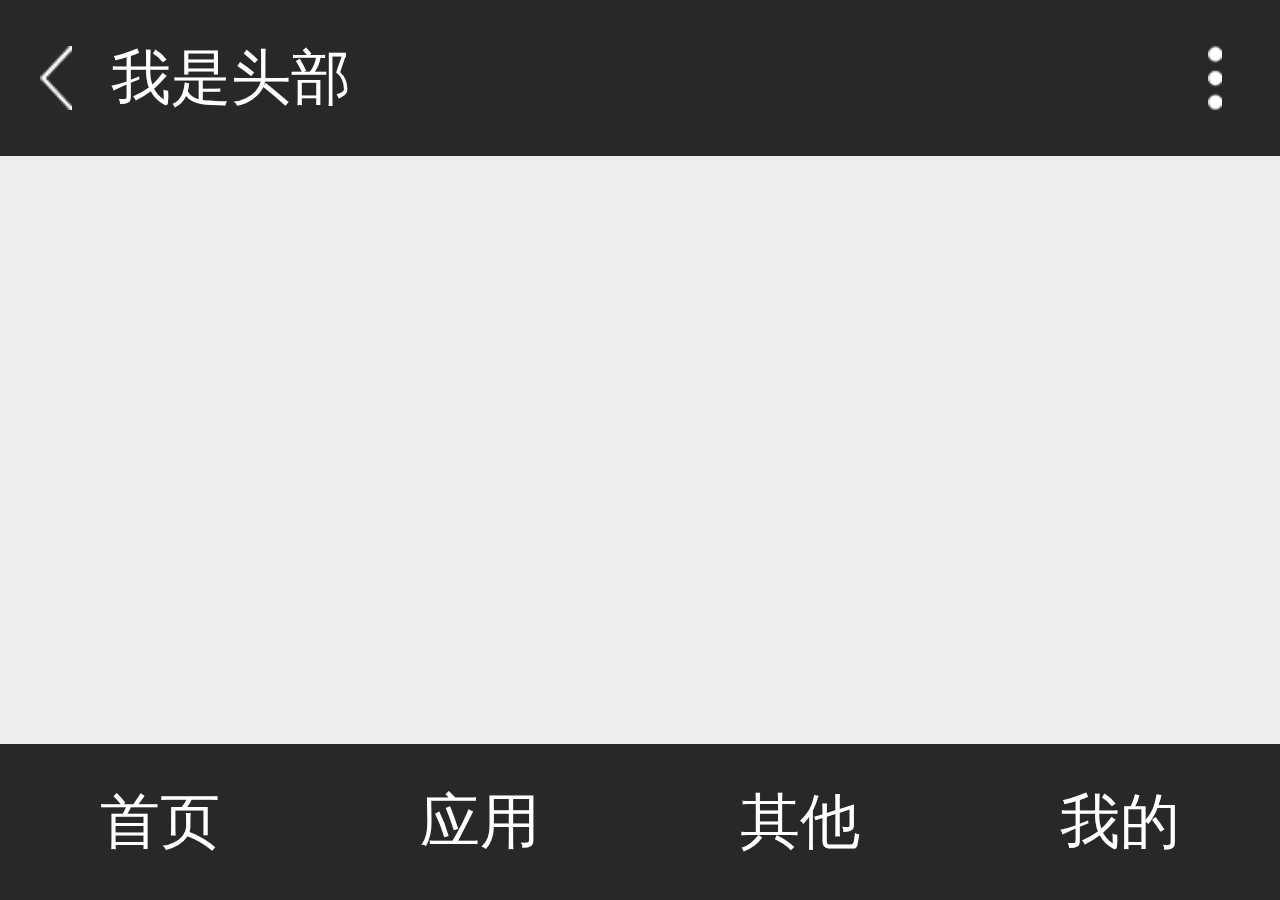
<file: index.html>
<!DOCTYPE html>
<html lang="en" style="font-size: 40px;">
<head>
    <meta charset="UTF-8">
    <meta name="apple-mobile-web-app-capable" content="yes">
    <meta name="apple-mobile-web-app-status-bar-style" content="black">
    <meta name="viewport" content="width=device-width,initial-scale=1,maximum-scale=1,user-scalable=no">
    <meta http-equiv="X-UA-Compatible" content="ie=edge">
    <title>头部固定</title>

    <!-- 引入flex公共样式 -->
    <link rel="stylesheet" href="./static/css/global.css">
    <!-- 引入头部底部样式 -->
    <link rel="stylesheet" type="text/css" href="./static/css/main.css">

</head>
<body>
    <!-- 整个页面结构 -->
    <section class="container flex direction-column">
        <!-- 头部固定栏 -->
        <header class="headerBox flex content-space-between items-center">
            <div class="left flex items-center"><i class="icon one"></i>我是头部</div>
            <i class="icon two"></i>
        </header>
        <!-- 内容区-->
        <section class="content">

            <!-- 把内容区代码粘贴到这块 -->

        </section>
        <footer class="footerBox">
			<nav class="foot-nav flex">
                <b class="flex-col">首页</b>
                <b class="flex-col">应用</b>
				<b class="flex-col">其他</b>
				<b class="flex-col">我的</b>
			</nav>
		</footer>
    </section>
    <script type="text/javascript">
        // 在不同型号上自动切换像素
        document.documentElement.style.fontSize = window.innerWidth / 16 + 'px'
    </script>
</body>
</html>
</file>
<file: static/css/global.css>
.flex {
    display: flex;
    /* 兼容性 */
    display:-webkit-box;
    display: -moz-box;
    display: -ms-flexbox;
    display: -webkit-flex;
}

.direction-column {
    -webkit-box-orient:vertical;
    -webkit-box-direction:normal;
    -moz-box-orient:vertical;
    -moz-box-direction:normal;
    flex-direction: column;
    -webkit-flex-direction:column;
}

.content-space-between {
    justify-content: space-between;
    -webkit-justify-content:space-between;
    -moz-box-pack:space-between;
    -webkit--moz-box-pack:space-between;
    box-pack:space-between;
}

.content-space-around {
    justify-content: space-around;
    -webkit-justify-content: space-around;
    -moz-box-pack: space-around;
    -webkit--moz-box-pack: space-around;
    box-pack: space-around;
}

.content-center {
    -webkit-box-pack: center;
    -ms-flex-pack: center;
    -webkit-justify-content: center;
    justify-content: center;
}
.items-center {
    align-items: center;
    -webkit-align-items:center;
    box-align:center;
    -moz-box-align:center;
    -webkit-box-align:center;
}

.flex-col {
    -webkit-box-flex: 1;
    -webkit-flex: 1;
    flex: 1;
}
</file>
<file: static/css/main.css>
/* 清除手机上的一些基本样式 */
html {
	width:100%;
	height:100%;
	-webkit-font-smoothing:antialiased;
}

body {
    width: 100%;
    height: 100%;
    background-color: #ededed;
    overflow-x: hidden;
    -webkit-user-select:none;
}

* {
    padding: 0;
    margin: 0;
    list-style: none;
    text-decoration: none;
    box-sizing: border-box;
}

i, em, b {
	font-style:normal;
	font-weight:normal;
}

:-moz-placeholder {color:#ccc;}
::-moz-placeholder {color:#ccc;}
::-webkit-textarea-placeholder {color:#ccc;}
:-ms-textarea-placeholder {color:#ccc;}


img{
	width:100%;
	vertical-align:top;
}
input,textarea,select{
	-webkit-appearance:none;
	font-size:1.2rem;
	border:0;
	background:transparent;
	font-family:"黑体","Microsoft YaHei","Helvetica Neue",Helvetica,STHeiTi,sans-serif;
	outline:none;
}
input,a,span{
	-webkit-tap-highlight-color: rgba(0,0,0,0);
}

/* -------------顶部固定开始------------------------------------ */
/* flex最外框 */
.container {
    height:100%;
    font-size: 0.752rem;
}
/* flex头部 */
.headerBox {
    height: 1.952rem;
    width: 100%;
    background-color: #282828;
    line-height: 1.952rem;
    color: #fff;
    padding: 0.496rem 0;
}
.headerBox .icon {
    display: inline-block;
    width: 0.4rem;
    height: 0.8rem;
    margin-right: 0.496rem;
}
.headerBox .one {
    margin-left: 0.496rem;
    background-image: url(../../images/header-left.png);
    background-size: cover;
}
.headerBox .two {
    background-image: url(../../images/header-right.png);
    background-repeat: no-repeat;
    background-size: contain;
}
/* -------------------------------顶部固定结束--------------------------- */

/* ------------------------------内容区-------------------------------- */
.content{
    position:relative;

	-webkit-box-flex:1;
	-webkit-flex:1;
    flex:1;
    
	overflow:auto;
    -webkit-overflow-scrolling:touch;
    overflow-x: hidden;
    /* margin-top: 1.22rem;  */
}
/* ------------------------------内容区结束------------------------------- */

/* -------------------------------底部固定开始----------------------------- */
.footerBox {
    overflow: hidden;
    height: 1.952rem;
    width: 100%;
    text-align: center;
    background-color: #282828;
    line-height: 1.952rem;
    color: #fff;
}
.foot-nav *{
    display: block;
}
/* -------------------------------底部固定结束------------------------------ */
</file>
